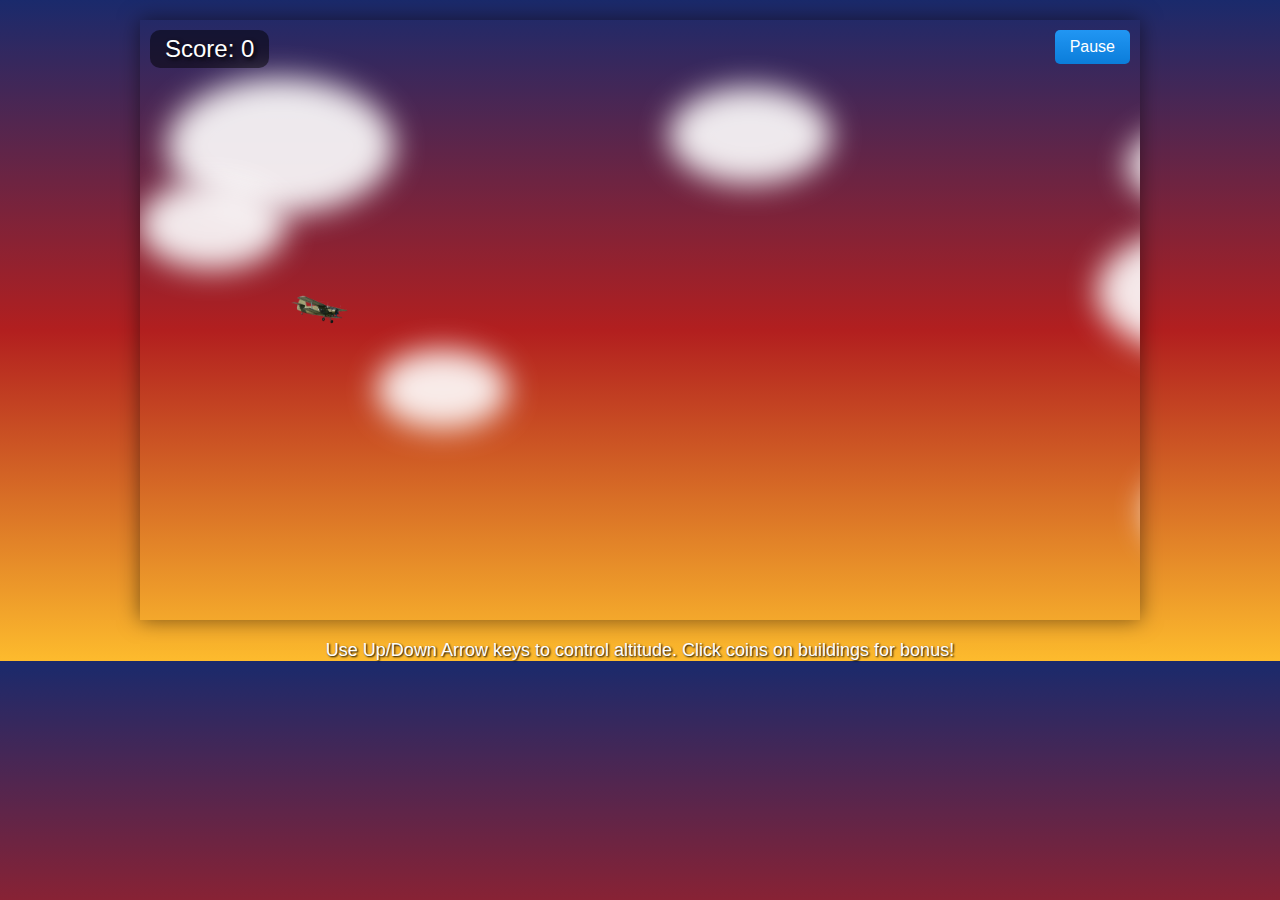
<file: index.html>
<!DOCTYPE html>
<html lang="en">
<head>
    <meta charset="UTF-8">
    <meta name="viewport" content="width=device-width, initial-scale=1.0">
    <title>Plane Flight Game</title>
    <style>
        body {
            margin: 0;
            padding: 0;
            overflow: hidden;
            background: linear-gradient(to bottom, #1a2a6c, #b21f1f, #fdbb2d);
            font-family: Arial, sans-serif;
        }
        #game-container {
            width: 1000px;
            height: 600px;
            margin: 20px auto;
            position: relative;
            overflow: hidden;
            box-shadow: 0 0 20px rgba(0,0,0,0.5);
        }
        #game-scene {
            width: 100%;
            height: 100%;
            position: relative;
        }
        #player-plane {
            position: absolute;
            width: 80px;
            height: 40px;
            top: 270px;
            left: 150px;
            z-index: 20;
            background-image: url('theplane.png');
            background-size: contain;
            background-repeat: no-repeat;
            transition: top 0.1s ease-out;
        }
        .enemy-plane {
            position: absolute;
            width: 80px;
            height: 40px;
            z-index: 15;
            background-image: url('theplane.png');
            background-size: contain;
            background-repeat: no-repeat;
            transform: scaleX(-1);
            filter: hue-rotate(300deg) brightness(1.5);
        }
        .skyscraper {
            position: absolute;
            bottom: 0;
            background: linear-gradient(to right, #555, #777, #555);
            border-left: 2px solid #444;
            border-right: 2px solid #444;
            z-index: 10;
        }
        .skyscraper-top {
            position: absolute;
            width: 110%;
            left: -5%;
            height: 20px;
            background: linear-gradient(to bottom, #888, #aaa);
            border-radius: 5px 5px 0 0;
        }
        .window-row {
            position: absolute;
            width: 100%;
            height: 15px;
            display: flex;
            justify-content: space-around;
        }
        .window {
            width: 8px;
            height: 12px;
            background-color: #ffff00;
            border: 1px solid #ffcc00;
        }
        .special-mark {
            position: absolute;
            width: 60px;
            height: 60px;
            background-color: gold;
            border: 3px solid orange;
            border-radius: 50%;
            z-index: 12;
            cursor: pointer;
            display: flex;
            justify-content: center;
            align-items: center;
            font-weight: bold;
            color: darkred;
            box-shadow: 0 0 10px yellow;
            font-size: 24px;
        }
        .cloud {
            position: absolute;
            background: white;
            opacity: 0.9;
            filter: blur(15px);
            z-index: 5;
            border-radius: 50%;
        }
        #score-display {
            position: absolute;
            top: 10px;
            left: 10px;
            font-size: 24px;
            color: white;
            text-shadow: 2px 2px 4px black;
            z-index: 100;
            background-color: rgba(0,0,0,0.5);
            padding: 5px 15px;
            border-radius: 10px;
        }
        #pause-btn {
            position: absolute;
            top: 10px;
            right: 10px;
            padding: 8px 15px;
            font-size: 16px;
            background: linear-gradient(to bottom, #2196F3, #0b7dda);
            color: white;
            border: none;
            border-radius: 5px;
            cursor: pointer;
            z-index: 100;
        }
        #game-over {
            position: absolute;
            top: 50%;
            left: 50%;
            transform: translate(-50%, -50%);
            font-size: 36px;
            color: white;
            text-shadow: 3px 3px 6px black;
            text-align: center;
            display: none;
            z-index: 30;
            background-color: rgba(0,0,0,0.7);
            padding: 20px;
            border-radius: 15px;
        }
        #restart-btn {
            margin-top: 20px;
            padding: 10px 20px;
            font-size: 18px;
            background: linear-gradient(to bottom, #4CAF50, #2E7D32);
            color: white;
            border: none;
            border-radius: 5px;
            cursor: pointer;
        }
        #shop {
            position: absolute;
            top: 50%;
            left: 50%;
            transform: translate(-50%, -50%);
            background-color: rgba(0,0,0,0.9);
            padding: 20px;
            border-radius: 15px;
            color: white;
            text-align: center;
            display: none;
            z-index: 40;
            width: 400px;
        }
        .instructions {
            text-align: center;
            margin-top: 10px;
            color: white;
            text-shadow: 1px 1px 2px black;
            font-size: 18px;
        }
    </style>
</head>
<body>
    <div id="game-container">
        <div id="score-display">Score: 0</div>
        <button id="pause-btn">Pause</button>
        <div id="game-scene">
            <div id="player-plane"></div>
            <div id="game-over">
                GAME OVER<br>
                <span style="font-size: 24px">Final Score: <span id="final-score">0</span></span><br>
                <button id="restart-btn">Fly Again</button>
            </div>
        </div>
    </div>

    <div id="shop">
        <div class="shop-title">UPGRADE SHOP</div>
        <div class="upgrade">
            <div class="upgrade-title">Improved Maneuverability</div>
            <div>Level: <span id="maneuver-level">0</span></div>
            <button class="upgrade-btn" id="maneuver-btn">Upgrade (100)</button>
        </div>
        <div class="upgrade">
            <div class="upgrade-title">Improved Plane Structure</div>
            <div>Level: <span id="structure-level">0</span></div>
            <button class="upgrade-btn" id="structure-btn">Upgrade (150)</button>
        </div>
        <div class="upgrade">
            <div class="upgrade-title">Better Goods</div>
            <div>Level: <span id="goods-level">0</span></div>
            <button class="upgrade-btn" id="goods-btn">Upgrade (200)</button>
        </div>
        <button class="close-shop" id="close-shop">Back to Game</button>
    </div>

    <div class="instructions">Use Up/Down Arrow keys to control altitude. Click coins on buildings for bonus!</div>

    <script>
        // Game elements
        const gameScene = document.getElementById('game-scene');
        const playerPlane = document.getElementById('player-plane');
        const scoreDisplay = document.getElementById('score-display');
        const pauseBtn = document.getElementById('pause-btn');
        const gameOverElement = document.getElementById('game-over');
        const finalScoreElement = document.getElementById('final-score');
        const restartBtn = document.getElementById('restart-btn');
        const shopElement = document.getElementById('shop');
        const closeShopBtn = document.getElementById('close-shop');

        // Game state
        let isGameOver = false;
        let isPaused = false;
        let score = 0;
        let speed = 6;
        let planeAltitude = 270;
        let lives = 1;
        let obstacleScoreBonus = 1;
        let markScoreBonus = 5;
        let markBonus = 0;
        let activeIntervals = [];
        let isTabVisible = true;

        // Upgrades
        const upgrades = {
            maneuver: { level: 0, cost: 100 },
            structure: { level: 0, cost: 150 },
            goods: { level: 0, cost: 200 }
        };

        // Initialize game
        function initGame() {
            // Clear previous game
            clearIntervals();
            document.querySelectorAll('.skyscraper, .enemy-plane, .special-mark, .cloud').forEach(el => el.remove());

            // Reset state
            isGameOver = false;
            isPaused = false;
            score = 0;
            speed = 6 + (upgrades.maneuver.level * 0.5);
            obstacleScoreBonus = 1 + upgrades.maneuver.level;
            markBonus = upgrades.goods.level * 10;
            planeAltitude = 270;
            lives = 1 + upgrades.structure.level;

            // Reset UI
            scoreDisplay.textContent = `Score: ${score}`;
            gameOverElement.style.display = 'none';
            playerPlane.style.top = planeAltitude + 'px';
            pauseBtn.textContent = "Pause";
            shopElement.style.display = "none";

            // Start game loops
            startObstacleGeneration();
            createClouds();
        }

        // Clear intervals
        function clearIntervals() {
            activeIntervals.forEach(interval => clearInterval(interval));
            activeIntervals = [];
        }

        // Move player plane
        function movePlane(newAltitude) {
            if (isGameOver || isPaused) return;
            planeAltitude = Math.max(20, Math.min(newAltitude, 520));
            playerPlane.style.top = planeAltitude + 'px';
        }

        // Create skyscraper
        function createSkyscraper() {
            if (isGameOver || isPaused || !isTabVisible) return;

            const height = Math.random() * 200 + 150;
            const width = 40 + Math.random() * 60;
            const skyscraper = document.createElement('div');
            skyscraper.className = 'skyscraper';
            skyscraper.style.left = '1000px';
            skyscraper.style.height = height + 'px';
            skyscraper.style.width = width + 'px';

            // Add windows
            const windowRows = Math.floor((height - 40) / 25);
            for (let i = 0; i < windowRows; i++) {
                const windowRow = document.createElement('div');
                windowRow.className = 'window-row';
                windowRow.style.top = (20 + (i * 25)) + 'px';

                const windowCount = 3 + Math.floor(Math.random() * 5);
                for (let j = 0; j < windowCount; j++) {
                    const window = document.createElement('div');
                    window.className = 'window';
                    windowRow.appendChild(window);
                }

                skyscraper.appendChild(windowRow);
            }

            // Add top
            const top = document.createElement('div');
            top.className = 'skyscraper-top';
            skyscraper.appendChild(top);

            gameScene.appendChild(skyscraper);

            // 20% chance for special mark
            let mark = null;
            if (Math.random() < 0.2) {
                mark = document.createElement('div');
                mark.className = 'special-mark';
                mark.textContent = '$';
                mark.style.left = (1000 + (width / 2) - 30) + 'px';
                mark.style.top = (600 - height - 65) + 'px';
                gameScene.appendChild(mark);

                mark.addEventListener('click', () => {
                    if (!isPaused && !isGameOver && mark) {
                        const totalBonus = markScoreBonus + markBonus;
                        score += totalBonus;
                        scoreDisplay.textContent = `Score: ${score}`;
                        mark.remove();
                        mark = null;
                    }
                });
            }

            return { element: skyscraper, mark };
        }

        // Create enemy plane
        function createEnemyPlane() {
            if (isGameOver || isPaused || !isTabVisible) return;

            const plane = document.createElement('div');
            plane.className = 'enemy-plane';
            plane.style.top = (Math.random() * 100 + 20) + 'px';
            plane.style.left = '1000px';
            gameScene.appendChild(plane);
            return { element: plane };
        }

        // Move obstacle
        function moveObstacle(obstacle, speedMultiplier = 1) {
            let position = 1000;
            const moveInterval = setInterval(() => {
                if (isGameOver) {
                    clearInterval(moveInterval);
                    return;
                }

                if (isPaused || !isTabVisible) return;

                position -= speed * speedMultiplier;
                if (obstacle.element) {
                    obstacle.element.style.left = position + 'px';
                }

                if (obstacle.mark) {
                    obstacle.mark.style.left = (position + (parseInt(obstacle.element.style.width) / 2) - 30) + 'px';
                }

                // Collision detection
                if (obstacle.element) {
                    const playerRect = playerPlane.getBoundingClientRect();
                    const obstacleRect = obstacle.element.getBoundingClientRect();
                    const gameRect = gameScene.getBoundingClientRect();

                    // Check if player and obstacle are overlapping horizontally
                    if (playerRect.right > obstacleRect.left + 15 &&
                        playerRect.left < obstacleRect.right - 15) {

                        const isBuilding = obstacle.element.classList.contains('skyscraper');

                        if (isBuilding) {
                            // For buildings, check if player is below the top of the building
                            const buildingTop = 600 - parseInt(obstacle.element.style.height);
                            const playerBottom = playerRect.bottom - gameRect.top;

                            if (playerBottom > buildingTop) {
                                // Collision with building happened
                                handleCollision();
                                return;
                            }
                        } else {
                            // For enemy planes, check vertical overlap
                            const playerTop = playerRect.top - gameRect.top;
                            const playerBottom = playerRect.bottom - gameRect.top;
                            const obstacleTop = obstacleRect.top - gameRect.top;
                            const obstacleBottom = obstacleRect.bottom - gameRect.top;

                            if (playerBottom > obstacleTop && playerTop < obstacleBottom) {
                                // Collision with enemy plane happened
                                handleCollision();
                                return;
                            }
                        }
                    }
                }

                // Remove when off screen
                if (position < -150) {
                    clearInterval(moveInterval);
                    if (obstacle.element) obstacle.element.remove();
                    if (obstacle.mark) obstacle.mark.remove();

                    score += obstacleScoreBonus;
                    scoreDisplay.textContent = `Score: ${score}`;

                    if (score % 15 === 0) {
                        speed += 0.4;
                    }
                }
            }, 20);

            activeIntervals.push(moveInterval);
        }

        function handleCollision() {
            if (upgrades.structure.level > 0) {
                upgrades.structure.level--;
                document.getElementById('structure-level').textContent = upgrades.structure.level;

                // Remove all obstacles
                document.querySelectorAll('.skyscraper, .enemy-plane, .special-mark').forEach(el => el.remove());

                // Clear intervals and restart
                clearIntervals();
                startObstacleGeneration();
            } else {
                gameOver();
            }
        }

        // Start obstacle generation
        function startObstacleGeneration() {
            // Skyscrapers
            const skyscraperInterval = setInterval(() => {
                const obstacle = createSkyscraper();
                if (obstacle) moveObstacle(obstacle);
            }, 2000);

            // Enemy planes
            const enemyInterval = setInterval(() => {
                const obstacle = createEnemyPlane();
                if (obstacle) moveObstacle(obstacle, 1.5);
            }, 3000);

            activeIntervals.push(skyscraperInterval, enemyInterval);
        }

        // Create clouds
        function createClouds() {
            for (let i = 0; i < 10; i++) {
                const cloud = document.createElement('div');
                cloud.className = 'cloud';
                const size = Math.random() * 150 + 80;
                cloud.style.width = size + 'px';
                cloud.style.height = (size * 0.6) + 'px';
                cloud.style.left = (Math.random() * 1200) + 'px';
                cloud.style.top = (Math.random() * 400 + 50) + 'px';
                gameScene.appendChild(cloud);

                // Animate cloud
                const cloudInterval = setInterval(() => {
                    if (isGameOver || isPaused || !isTabVisible) return;

                    let position = parseInt(cloud.style.left);
                    position -= speed * 0.3;
                    cloud.style.left = position + 'px';

                    if (position < -size * 2) {
                        position = 1000 + size;
                        cloud.style.left = position + 'px';
                        cloud.style.top = (Math.random() * 400 + 50) + 'px';
                    }
                }, 50);

                activeIntervals.push(cloudInterval);
            }
        }

        // Game over
        function gameOver() {
            isGameOver = true;
            finalScoreElement.textContent = score;
            gameOverElement.style.display = 'block';
            clearIntervals();
        }

        // Pause game
        function togglePause() {
            isPaused = !isPaused;
            if (isPaused) {
                pauseBtn.textContent = "Resume";
                shopElement.style.display = "block";
            } else {
                pauseBtn.textContent = "Pause";
                shopElement.style.display = "none";
            }
        }

        // Buy upgrade
        function buyUpgrade(type) {
            const upgrade = upgrades[type];

            if (score >= upgrade.cost) {
                score -= upgrade.cost;
                scoreDisplay.textContent = `Score: ${score}`;
                upgrade.level++;
                document.getElementById(`${type}-level`).textContent = upgrade.level;

                switch(type) {
                    case 'maneuver':
                        speed += 0.5;
                        obstacleScoreBonus += 1;
                        upgrade.cost = Math.floor(upgrade.cost * 1.5);
                        document.getElementById(`${type}-btn`).textContent = `Upgrade (${upgrade.cost})`;
                        break;
                    case 'structure':
                        lives += 1;
                        upgrade.cost = Math.floor(upgrade.cost * 1.8);
                        document.getElementById(`${type}-btn`).textContent = `Upgrade (${upgrade.cost})`;
                        break;
                    case 'goods':
                        markBonus += 10;
                        upgrade.cost = Math.floor(upgrade.cost * 2);
                        document.getElementById(`${type}-btn`).textContent = `Upgrade (${upgrade.cost})`;
                        break;
                }
            } else {
                alert("Not enough points!");
            }
        }

        // Event listeners
        document.addEventListener('keydown', (e) => {
            if (e.key === 'ArrowUp') {
                movePlane(planeAltitude - 50);
            } else if (e.key === 'ArrowDown') {
                movePlane(planeAltitude + 50);
            } else if (e.code === 'Space' && isGameOver) {
                initGame();
            }
        });

        // Handle tab visibility changes
        document.addEventListener('visibilitychange', () => {
            isTabVisible = !document.hidden;
            if (!isTabVisible) {
                // Pause the game when tab loses focus
                if (!isPaused && !isGameOver) {
                    isPaused = true;
                    pauseBtn.textContent = "Resume";
                }
            }
        });

        restartBtn.addEventListener('click', initGame);
        pauseBtn.addEventListener('click', togglePause);
        closeShopBtn.addEventListener('click', togglePause);

        document.getElementById('maneuver-btn').addEventListener('click', () => buyUpgrade('maneuver'));
        document.getElementById('structure-btn').addEventListener('click', () => buyUpgrade('structure'));
        document.getElementById('goods-btn').addEventListener('click', () => buyUpgrade('goods'));

        // Start the game
        initGame();
    </script>
</body>
</html>
</file>
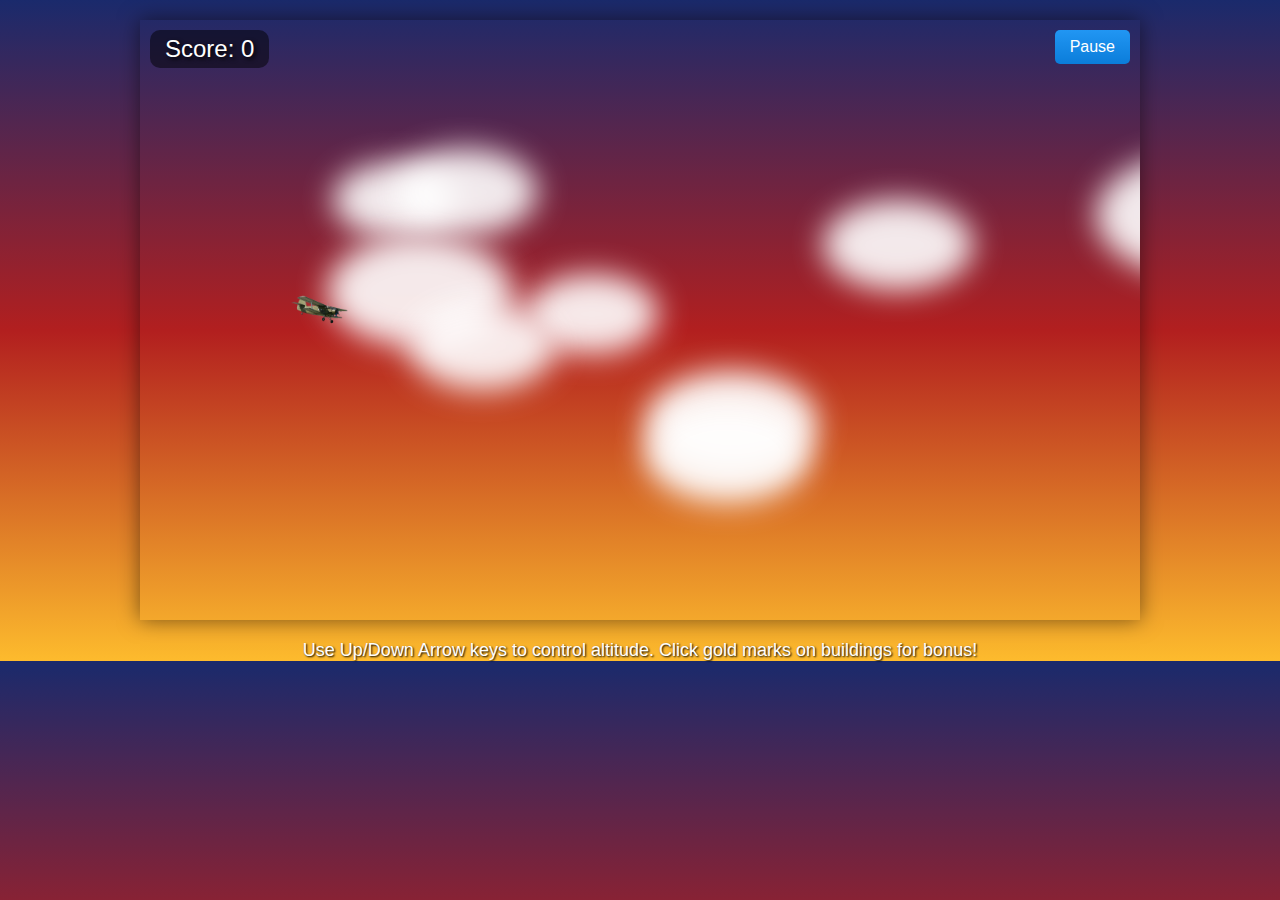
<file: game.html>
<!DOCTYPE html>
<html lang="en">
<head>
    <meta charset="UTF-8">
    <meta name="viewport" content="width=device-width, initial-scale=1.0">
    <title>Plane Flight Game</title>
    <style>
        body {
            margin: 0;
            padding: 0;
            overflow: hidden;
            background: linear-gradient(to bottom, #1a2a6c, #b21f1f, #fdbb2d);
            font-family: Arial, sans-serif;
        }
        #game-container {
            width: 1000px;
            height: 600px;
            margin: 20px auto;
            position: relative;
            overflow: hidden;
            box-shadow: 0 0 20px rgba(0,0,0,0.5);
        }
        #game-scene {
            width: 100%;
            height: 100%;
            position: relative;
        }
        #player-plane {
            position: absolute;
            width: 80px;
            height: 40px;
            top: 270px;
            left: 150px;
            z-index: 20;
            background-image: url('theplane.png');
            background-size: contain;
            background-repeat: no-repeat;
            transition: top 0.1s ease-out;
        }
        .enemy-plane {
            position: absolute;
            width: 80px;
            height: 40px;
            z-index: 15;
            background-image: url('theplane.png');
            background-size: contain;
            background-repeat: no-repeat;
            transform: scaleX(-1);
            filter: hue-rotate(300deg) brightness(1.5);
        }
        .skyscraper {
            position: absolute;
            bottom: 0;
            background: linear-gradient(to right, #555, #777, #555);
            border-left: 2px solid #444;
            border-right: 2px solid #444;
            z-index: 10;
        }
        .skyscraper-top {
            position: absolute;
            width: 110%;
            left: -5%;
            height: 20px;
            background: linear-gradient(to bottom, #888, #aaa);
            border-radius: 5px 5px 0 0;
        }
        .window-row {
            position: absolute;
            width: 100%;
            height: 15px;
            display: flex;
            justify-content: space-around;
        }
        .window {
            width: 8px;
            height: 12px;
            background-color: #ffff00;
            border: 1px solid #ffcc00;
        }
        .special-mark {
            position: absolute;
            width: 60px;
            height: 60px;
            background-color: gold;
            border: 3px solid orange;
            border-radius: 50%;
            z-index: 12;
            cursor: pointer;
            display: flex;
            justify-content: center;
            align-items: center;
            font-weight: bold;
            color: darkred;
            box-shadow: 0 0 10px yellow;
            font-size: 24px;
        }
        .cloud {
            position: absolute;
            background: white;
            opacity: 0.9;
            filter: blur(15px);
            z-index: 5;
            border-radius: 50%;
        }
        #score-display {
            position: absolute;
            top: 10px;
            left: 10px;
            font-size: 24px;
            color: white;
            text-shadow: 2px 2px 4px black;
            z-index: 100;
            background-color: rgba(0,0,0,0.5);
            padding: 5px 15px;
            border-radius: 10px;
        }
        #pause-btn {
            position: absolute;
            top: 10px;
            right: 10px;
            padding: 8px 15px;
            font-size: 16px;
            background: linear-gradient(to bottom, #2196F3, #0b7dda);
            color: white;
            border: none;
            border-radius: 5px;
            cursor: pointer;
            z-index: 100;
        }
        #game-over {
            position: absolute;
            top: 50%;
            left: 50%;
            transform: translate(-50%, -50%);
            font-size: 36px;
            color: white;
            text-shadow: 3px 3px 6px black;
            text-align: center;
            display: none;
            z-index: 30;
            background-color: rgba(0,0,0,0.7);
            padding: 20px;
            border-radius: 15px;
        }
        #restart-btn {
            margin-top: 20px;
            padding: 10px 20px;
            font-size: 18px;
            background: linear-gradient(to bottom, #4CAF50, #2E7D32);
            color: white;
            border: none;
            border-radius: 5px;
            cursor: pointer;
        }
        #shop {
            position: absolute;
            top: 50%;
            left: 50%;
            transform: translate(-50%, -50%);
            background-color: rgba(0,0,0,0.9);
            padding: 20px;
            border-radius: 15px;
            color: white;
            text-align: center;
            display: none;
            z-index: 40;
            width: 400px;
        }
        .instructions {
            text-align: center;
            margin-top: 10px;
            color: white;
            text-shadow: 1px 1px 2px black;
            font-size: 18px;
        }
    </style>
</head>
<body>
    <div id="game-container">
        <div id="score-display">Score: 0</div>
        <button id="pause-btn">Pause</button>
        <div id="game-scene">
            <div id="player-plane"></div>
            <div id="game-over">
                GAME OVER<br>
                <span style="font-size: 24px">Final Score: <span id="final-score">0</span></span><br>
                <button id="restart-btn">Fly Again</button>
            </div>
        </div>
    </div>

    <div id="shop">
        <div class="shop-title">UPGRADE SHOP</div>
        <div class="upgrade">
            <div class="upgrade-title">Improved Maneuverability</div>
            <div>Level: <span id="maneuver-level">0</span></div>
            <button class="upgrade-btn" id="maneuver-btn">Upgrade (100)</button>
        </div>
        <div class="upgrade">
            <div class="upgrade-title">Improved Plane Structure</div>
            <div>Level: <span id="structure-level">0</span></div>
            <button class="upgrade-btn" id="structure-btn">Upgrade (150)</button>
        </div>
        <div class="upgrade">
            <div class="upgrade-title">Better Goods</div>
            <div>Level: <span id="goods-level">0</span></div>
            <button class="upgrade-btn" id="goods-btn">Upgrade (200)</button>
        </div>
        <button class="close-shop" id="close-shop">Back to Game</button>
    </div>

    <div class="instructions">Use Up/Down Arrow keys to control altitude. Click gold marks on buildings for bonus!</div>

    <script>
        // Game elements
        const gameScene = document.getElementById('game-scene');
        const playerPlane = document.getElementById('player-plane');
        const scoreDisplay = document.getElementById('score-display');
        const pauseBtn = document.getElementById('pause-btn');
        const gameOverElement = document.getElementById('game-over');
        const finalScoreElement = document.getElementById('final-score');
        const restartBtn = document.getElementById('restart-btn');
        const shopElement = document.getElementById('shop');
        const closeShopBtn = document.getElementById('close-shop');

        // Game state
        let isGameOver = false;
        let isPaused = false;
        let score = 0;
        let speed = 6;
        let planeAltitude = 270;
        let lives = 1;
        let obstacleScoreBonus = 1;
        let markScoreBonus = 5;
        let markBonus = 0;
        let activeIntervals = [];

        // Upgrades
        const upgrades = {
            maneuver: { level: 0, cost: 100 },
            structure: { level: 0, cost: 150 },
            goods: { level: 0, cost: 200 }
        };

        // Initialize game
        function initGame() {
            // Clear previous game
            clearIntervals();
            document.querySelectorAll('.skyscraper, .enemy-plane, .special-mark, .cloud').forEach(el => el.remove());

            // Reset state
            isGameOver = false;
            isPaused = false;
            score = 0;
            speed = 6 + (upgrades.maneuver.level * 0.5);
            obstacleScoreBonus = 1 + upgrades.maneuver.level;
            markBonus = upgrades.goods.level * 10;
            planeAltitude = 270;
            lives = 1 + upgrades.structure.level;

            // Reset UI
            scoreDisplay.textContent = `Score: ${score}`;
            gameOverElement.style.display = 'none';
            playerPlane.style.top = planeAltitude + 'px';
            pauseBtn.textContent = "Pause";
            shopElement.style.display = "none";

            // Start game loops
            startObstacleGeneration();
            createClouds();
        }

        // Clear intervals
        function clearIntervals() {
            activeIntervals.forEach(interval => clearInterval(interval));
            activeIntervals = [];
        }

        // Move player plane
        function movePlane(newAltitude) {
            if (isGameOver || isPaused) return;
            planeAltitude = Math.max(20, Math.min(newAltitude, 520));
            playerPlane.style.top = planeAltitude + 'px';
        }

        // Create skyscraper
        function createSkyscraper() {
            if (isGameOver || isPaused) return;

            const height = Math.random() * 200 + 150;
            const width = 40 + Math.random() * 60;
            const skyscraper = document.createElement('div');
            skyscraper.className = 'skyscraper';
            skyscraper.style.left = '1000px';
            skyscraper.style.height = height + 'px';
            skyscraper.style.width = width + 'px';

            // Add windows
            const windowRows = Math.floor((height - 40) / 25);
            for (let i = 0; i < windowRows; i++) {
                const windowRow = document.createElement('div');
                windowRow.className = 'window-row';
                windowRow.style.top = (20 + (i * 25)) + 'px';

                const windowCount = 3 + Math.floor(Math.random() * 5);
                for (let j = 0; j < windowCount; j++) {
                    const window = document.createElement('div');
                    window.className = 'window';
                    windowRow.appendChild(window);
                }

                skyscraper.appendChild(windowRow);
            }

            // Add top
            const top = document.createElement('div');
            top.className = 'skyscraper-top';
            skyscraper.appendChild(top);

            gameScene.appendChild(skyscraper);

            // 20% chance for special mark
            let mark = null;
            if (Math.random() < 0.2) {
                mark = document.createElement('div');
                mark.className = 'special-mark';
                mark.textContent = '$';
                mark.style.left = (1000 + (width / 2) - 30) + 'px';
                mark.style.top = (600 - height - 65) + 'px';
                gameScene.appendChild(mark);

                mark.addEventListener('click', () => {
                    if (!isPaused && !isGameOver && mark) {
                        const totalBonus = markScoreBonus + markBonus;
                        score += totalBonus;
                        scoreDisplay.textContent = `Score: ${score}`;
                        mark.remove();
                        mark = null;
                    }
                });
            }

            return { element: skyscraper, mark };
        }

        // Create enemy plane
        function createEnemyPlane() {
            if (isGameOver || isPaused) return;

            const plane = document.createElement('div');
            plane.className = 'enemy-plane';
            plane.style.top = (Math.random() * 100 + 20) + 'px';
            plane.style.left = '1000px';
            gameScene.appendChild(plane);
            return { element: plane };
        }

        // Move obstacle
        function moveObstacle(obstacle, speedMultiplier = 1) {
            let position = 1000;
            const moveInterval = setInterval(() => {
                if (isGameOver) {
                    clearInterval(moveInterval);
                    return;
                }

                if (isPaused) return;

                position -= speed * speedMultiplier;
                if (obstacle.element) {
                    obstacle.element.style.left = position + 'px';
                }

                if (obstacle.mark) {
                    obstacle.mark.style.left = (position + (parseInt(obstacle.element.style.width) / 2) - 30) + 'px';
                }

                // Collision detection
                if (obstacle.element) {
                    const playerRect = playerPlane.getBoundingClientRect();
                    const obstacleRect = obstacle.element.getBoundingClientRect();
                    const gameRect = gameScene.getBoundingClientRect();

                    // Check if player and obstacle are overlapping horizontally
                    if (playerRect.right > obstacleRect.left + 15 &&
                        playerRect.left < obstacleRect.right - 15) {

                        const isBuilding = obstacle.element.classList.contains('skyscraper');

                        if (isBuilding) {
                            // For buildings, check if player is below the top of the building
                            const buildingTop = 600 - parseInt(obstacle.element.style.height);
                            const playerBottom = playerRect.bottom - gameRect.top;

                            if (playerBottom > buildingTop) {
                                // Collision with building happened
                                handleCollision();
                                return;
                            }
                        } else {
                            // For enemy planes, check vertical overlap
                            const playerTop = playerRect.top - gameRect.top;
                            const playerBottom = playerRect.bottom - gameRect.top;
                            const obstacleTop = obstacleRect.top - gameRect.top;
                            const obstacleBottom = obstacleRect.bottom - gameRect.top;

                            if (playerBottom > obstacleTop && playerTop < obstacleBottom) {
                                // Collision with enemy plane happened
                                handleCollision();
                                return;
                            }
                        }
                    }
                }

                // Remove when off screen
                if (position < -150) {
                    clearInterval(moveInterval);
                    if (obstacle.element) obstacle.element.remove();
                    if (obstacle.mark) obstacle.mark.remove();

                    score += obstacleScoreBonus;
                    scoreDisplay.textContent = `Score: ${score}`;

                    if (score % 15 === 0) {
                        speed += 0.4;
                    }
                }
            }, 20);

            activeIntervals.push(moveInterval);
        }

        function handleCollision() {
            if (upgrades.structure.level > 0) {
                upgrades.structure.level--;
                document.getElementById('structure-level').textContent = upgrades.structure.level;

                // Remove all obstacles
                document.querySelectorAll('.skyscraper, .enemy-plane, .special-mark').forEach(el => el.remove());

                // Clear intervals and restart
                clearIntervals();
                startObstacleGeneration();
            } else {
                gameOver();
            }
        }

        // Start obstacle generation
        function startObstacleGeneration() {
            // Skyscrapers
            const skyscraperInterval = setInterval(() => {
                const obstacle = createSkyscraper();
                if (obstacle) moveObstacle(obstacle);
            }, 2000);

            // Enemy planes
            const enemyInterval = setInterval(() => {
                const obstacle = createEnemyPlane();
                if (obstacle) moveObstacle(obstacle, 1.5);
            }, 3000);

            activeIntervals.push(skyscraperInterval, enemyInterval);
        }

        // Create clouds
        function createClouds() {
            for (let i = 0; i < 10; i++) {
                const cloud = document.createElement('div');
                cloud.className = 'cloud';
                const size = Math.random() * 150 + 80;
                cloud.style.width = size + 'px';
                cloud.style.height = (size * 0.6) + 'px';
                cloud.style.left = (Math.random() * 1200) + 'px';
                cloud.style.top = (Math.random() * 400 + 50) + 'px';
                gameScene.appendChild(cloud);

                // Animate cloud
                const cloudInterval = setInterval(() => {
                    if (isGameOver || isPaused) return;

                    let position = parseInt(cloud.style.left);
                    position -= speed * 0.3;
                    cloud.style.left = position + 'px';

                    if (position < -size * 2) {
                        position = 1000 + size;
                        cloud.style.left = position + 'px';
                        cloud.style.top = (Math.random() * 400 + 50) + 'px';
                    }
                }, 50);

                activeIntervals.push(cloudInterval);
            }
        }

        // Game over
        function gameOver() {
            isGameOver = true;
            finalScoreElement.textContent = score;
            gameOverElement.style.display = 'block';
            clearIntervals();
        }

        // Pause game
        function togglePause() {
            isPaused = !isPaused;
            if (isPaused) {
                pauseBtn.textContent = "Resume";
                shopElement.style.display = "block";
            } else {
                pauseBtn.textContent = "Pause";
                shopElement.style.display = "none";
            }
        }

        // Buy upgrade
        function buyUpgrade(type) {
            const upgrade = upgrades[type];

            if (score >= upgrade.cost) {
                score -= upgrade.cost;
                scoreDisplay.textContent = `Score: ${score}`;
                upgrade.level++;
                document.getElementById(`${type}-level`).textContent = upgrade.level;

                switch(type) {
                    case 'maneuver':
                        speed += 0.5;
                        obstacleScoreBonus += 1;
                        upgrade.cost = Math.floor(upgrade.cost * 1.5);
                        document.getElementById(`${type}-btn`).textContent = `Upgrade (${upgrade.cost})`;
                        break;
                    case 'structure':
                        lives += 1;
                        upgrade.cost = Math.floor(upgrade.cost * 1.8);
                        document.getElementById(`${type}-btn`).textContent = `Upgrade (${upgrade.cost})`;
                        break;
                    case 'goods':
                        markBonus += 10;
                        upgrade.cost = Math.floor(upgrade.cost * 2);
                        document.getElementById(`${type}-btn`).textContent = `Upgrade (${upgrade.cost})`;
                        break;
                }
            } else {
                alert("Not enough points!");
            }
        }

        // Event listeners
        document.addEventListener('keydown', (e) => {
            if (e.key === 'ArrowUp') {
                movePlane(planeAltitude - 50);
            } else if (e.key === 'ArrowDown') {
                movePlane(planeAltitude + 50);
            } else if (e.code === 'Space' && isGameOver) {
                initGame();
            }
        });

        restartBtn.addEventListener('click', initGame);
        pauseBtn.addEventListener('click', togglePause);
        closeShopBtn.addEventListener('click', togglePause);

        document.getElementById('maneuver-btn').addEventListener('click', () => buyUpgrade('maneuver'));
        document.getElementById('structure-btn').addEventListener('click', () => buyUpgrade('structure'));
        document.getElementById('goods-btn').addEventListener('click', () => buyUpgrade('goods'));

        // Start the game
        initGame();
    </script>
</body>
</html>
</file>
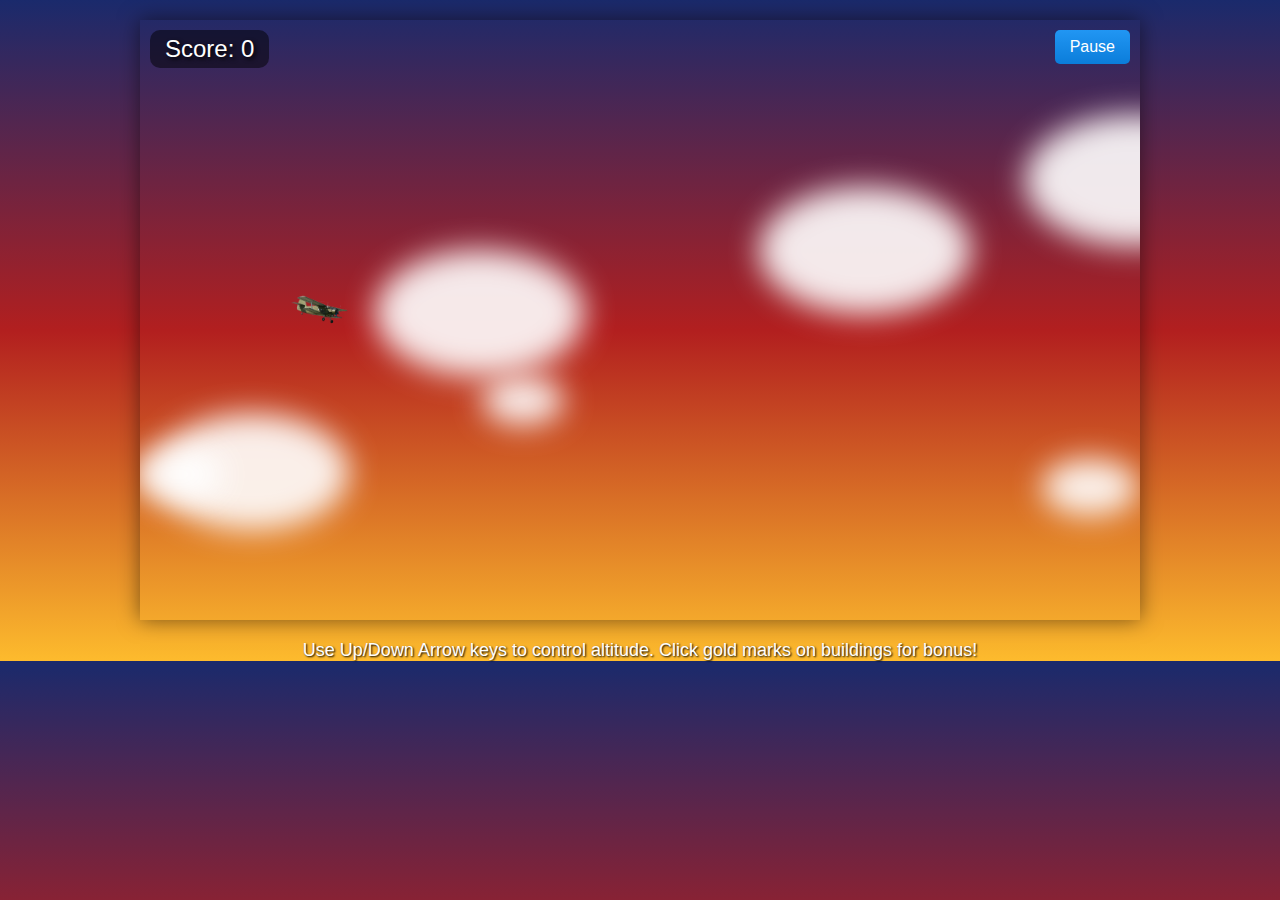
<file: page5.html>
<!DOCTYPE html>
<html lang="en">
<head>
    <meta charset="UTF-8">
    <meta name="viewport" content="width=device-width, initial-scale=1.0">
    <title>Plane Flight Game</title>
    <style>
        body {
            margin: 0;
            padding: 0;
            overflow: hidden;
            background: linear-gradient(to bottom, #1a2a6c, #b21f1f, #fdbb2d);
            font-family: Arial, sans-serif;
        }
        #game-container {
            width: 1000px;
            height: 600px;
            margin: 20px auto;
            position: relative;
            overflow: hidden;
            box-shadow: 0 0 20px rgba(0,0,0,0.5);
        }
        #game-scene {
            width: 100%;
            height: 100%;
            position: relative;
        }
        #player-plane {
            position: absolute;
            width: 80px;
            height: 40px;
            top: 270px;
            left: 150px;
            z-index: 20;
            background-image: url('theplane.png');
            background-size: contain;
            background-repeat: no-repeat;
            transition: top 0.1s ease-out;
        }
        .enemy-plane {
            position: absolute;
            width: 80px;
            height: 40px;
            z-index: 15;
            background-image: url('theplane.png');
            background-size: contain;
            background-repeat: no-repeat;
            transform: scaleX(-1);
            filter: hue-rotate(300deg) brightness(1.5);
        }
        .skyscraper {
            position: absolute;
            bottom: 0;
            background: linear-gradient(to right, #555, #777, #555);
            border-left: 2px solid #444;
            border-right: 2px solid #444;
            z-index: 10;
        }
        .skyscraper-top {
            position: absolute;
            width: 110%;
            left: -5%;
            height: 20px;
            background: linear-gradient(to bottom, #888, #aaa);
            border-radius: 5px 5px 0 0;
        }
        .window-row {
            position: absolute;
            width: 100%;
            height: 15px;
            display: flex;
            justify-content: space-around;
        }
        .window {
            width: 8px;
            height: 12px;
            background-color: #ffff00;
            border: 1px solid #ffcc00;
        }
        .special-mark {
            position: absolute;
            width: 60px;
            height: 60px;
            background-color: gold;
            border: 3px solid orange;
            border-radius: 50%;
            z-index: 12;
            cursor: pointer;
            display: flex;
            justify-content: center;
            align-items: center;
            font-weight: bold;
            color: darkred;
            box-shadow: 0 0 10px yellow;
            font-size: 24px;
        }
        .cloud {
            position: absolute;
            background: white;
            opacity: 0.9;
            filter: blur(15px);
            z-index: 5;
            border-radius: 50%;
        }
        #score-display {
            position: absolute;
            top: 10px;
            left: 10px;
            font-size: 24px;
            color: white;
            text-shadow: 2px 2px 4px black;
            z-index: 100;
            background-color: rgba(0,0,0,0.5);
            padding: 5px 15px;
            border-radius: 10px;
        }
        #pause-btn {
            position: absolute;
            top: 10px;
            right: 10px;
            padding: 8px 15px;
            font-size: 16px;
            background: linear-gradient(to bottom, #2196F3, #0b7dda);
            color: white;
            border: none;
            border-radius: 5px;
            cursor: pointer;
            z-index: 100;
        }
        #game-over {
            position: absolute;
            top: 50%;
            left: 50%;
            transform: translate(-50%, -50%);
            font-size: 36px;
            color: white;
            text-shadow: 3px 3px 6px black;
            text-align: center;
            display: none;
            z-index: 30;
            background-color: rgba(0,0,0,0.7);
            padding: 20px;
            border-radius: 15px;
        }
        #restart-btn {
            margin-top: 20px;
            padding: 10px 20px;
            font-size: 18px;
            background: linear-gradient(to bottom, #4CAF50, #2E7D32);
            color: white;
            border: none;
            border-radius: 5px;
            cursor: pointer;
        }
        #shop {
            position: absolute;
            top: 50%;
            left: 50%;
            transform: translate(-50%, -50%);
            background-color: rgba(0,0,0,0.9);
            padding: 20px;
            border-radius: 15px;
            color: white;
            text-align: center;
            display: none;
            z-index: 40;
            width: 400px;
        }
        .instructions {
            text-align: center;
            margin-top: 10px;
            color: white;
            text-shadow: 1px 1px 2px black;
            font-size: 18px;
        }
    </style>
</head>
<body>
    <div id="game-container">
        <div id="score-display">Score: 0</div>
        <button id="pause-btn">Pause</button>
        <div id="game-scene">
            <div id="player-plane"></div>
            <div id="game-over">
                GAME OVER<br>
                <span style="font-size: 24px">Final Score: <span id="final-score">0</span></span><br>
                <button id="restart-btn">Fly Again</button>
            </div>
        </div>
    </div>

    <div id="shop">
        <div class="shop-title">UPGRADE SHOP</div>
        <div class="upgrade">
            <div class="upgrade-title">Improved Maneuverability</div>
            <div>Level: <span id="maneuver-level">0</span></div>
            <button class="upgrade-btn" id="maneuver-btn">Upgrade (100)</button>
        </div>
        <div class="upgrade">
            <div class="upgrade-title">Improved Plane Structure</div>
            <div>Level: <span id="structure-level">0</span></div>
            <button class="upgrade-btn" id="structure-btn">Upgrade (150)</button>
        </div>
        <div class="upgrade">
            <div class="upgrade-title">Better Goods</div>
            <div>Level: <span id="goods-level">0</span></div>
            <button class="upgrade-btn" id="goods-btn">Upgrade (200)</button>
        </div>
        <button class="close-shop" id="close-shop">Back to Game</button>
    </div>

    <div class="instructions">Use Up/Down Arrow keys to control altitude. Click gold marks on buildings for bonus!</div>

    <script>
        // Game elements
        const gameScene = document.getElementById('game-scene');
        const playerPlane = document.getElementById('player-plane');
        const scoreDisplay = document.getElementById('score-display');
        const pauseBtn = document.getElementById('pause-btn');
        const gameOverElement = document.getElementById('game-over');
        const finalScoreElement = document.getElementById('final-score');
        const restartBtn = document.getElementById('restart-btn');
        const shopElement = document.getElementById('shop');
        const closeShopBtn = document.getElementById('close-shop');

        // Game state
        let isGameOver = false;
        let isPaused = false;
        let score = 0;
        let speed = 6;
        let planeAltitude = 270;
        let lives = 1;
        let obstacleScoreBonus = 1;
        let markScoreBonus = 5;
        let markBonus = 0;
        let activeIntervals = [];

        // Upgrades
        const upgrades = {
            maneuver: { level: 0, cost: 100 },
            structure: { level: 0, cost: 150 },
            goods: { level: 0, cost: 200 }
        };

        // Initialize game
        function initGame() {
            // Clear previous game
            clearIntervals();
            document.querySelectorAll('.skyscraper, .enemy-plane, .special-mark, .cloud').forEach(el => el.remove());

            // Reset state
            isGameOver = false;
            isPaused = false;
            score = 0;
            speed = 6 + (upgrades.maneuver.level * 0.5);
            obstacleScoreBonus = 1 + upgrades.maneuver.level;
            markBonus = upgrades.goods.level * 10;
            planeAltitude = 270;
            lives = 1 + upgrades.structure.level;

            // Reset UI
            scoreDisplay.textContent = `Score: ${score}`;
            gameOverElement.style.display = 'none';
            playerPlane.style.top = planeAltitude + 'px';
            pauseBtn.textContent = "Pause";
            shopElement.style.display = "none";

            // Start game loops
            startObstacleGeneration();
            createClouds();
        }

        // Clear intervals
        function clearIntervals() {
            activeIntervals.forEach(interval => clearInterval(interval));
            activeIntervals = [];
        }

        // Move player plane
        function movePlane(newAltitude) {
            if (isGameOver || isPaused) return;
            planeAltitude = Math.max(20, Math.min(newAltitude, 520));
            playerPlane.style.top = planeAltitude + 'px';
        }

        // Create skyscraper
        function createSkyscraper() {
            if (isGameOver || isPaused) return;

            const height = Math.random() * 200 + 150;
            const width = 40 + Math.random() * 60;
            const skyscraper = document.createElement('div');
            skyscraper.className = 'skyscraper';
            skyscraper.style.left = '1000px';
            skyscraper.style.height = height + 'px';
            skyscraper.style.width = width + 'px';

            // Add windows
            const windowRows = Math.floor((height - 40) / 25);
            for (let i = 0; i < windowRows; i++) {
                const windowRow = document.createElement('div');
                windowRow.className = 'window-row';
                windowRow.style.top = (20 + (i * 25)) + 'px';

                const windowCount = 3 + Math.floor(Math.random() * 5);
                for (let j = 0; j < windowCount; j++) {
                    const window = document.createElement('div');
                    window.className = 'window';
                    windowRow.appendChild(window);
                }

                skyscraper.appendChild(windowRow);
            }

            // Add top
            const top = document.createElement('div');
            top.className = 'skyscraper-top';
            skyscraper.appendChild(top);

            gameScene.appendChild(skyscraper);

            // 20% chance for special mark
            let mark = null;
            if (Math.random() < 0.2) {
                mark = document.createElement('div');
                mark.className = 'special-mark';
                mark.textContent = '$';
                mark.style.left = (1000 + (width / 2) - 30) + 'px';
                mark.style.top = (600 - height - 65) + 'px';
                gameScene.appendChild(mark);

                mark.addEventListener('click', () => {
                    if (!isPaused && !isGameOver && mark) {
                        const totalBonus = markScoreBonus + markBonus;
                        score += totalBonus;
                        scoreDisplay.textContent = `Score: ${score}`;
                        mark.remove();
                        mark = null;
                    }
                });
            }

            return { element: skyscraper, mark };
        }

        // Create enemy plane
        function createEnemyPlane() {
            if (isGameOver || isPaused) return;

            const plane = document.createElement('div');
            plane.className = 'enemy-plane';
            plane.style.top = (Math.random() * 100 + 20) + 'px';
            plane.style.left = '1000px';
            gameScene.appendChild(plane);
            return { element: plane };
        }

        // Move obstacle
        function moveObstacle(obstacle, speedMultiplier = 1) {
            let position = 1000;
            const moveInterval = setInterval(() => {
                if (isGameOver) {
                    clearInterval(moveInterval);
                    return;
                }

                if (isPaused) return;

                position -= speed * speedMultiplier;
                if (obstacle.element) {
                    obstacle.element.style.left = position + 'px';
                }

                if (obstacle.mark) {
                    obstacle.mark.style.left = (position + (parseInt(obstacle.element.style.width) / 2) - 30) + 'px';
                }

                // Collision detection
                if (obstacle.element) {
                    const playerRect = playerPlane.getBoundingClientRect();
                    const obstacleRect = obstacle.element.getBoundingClientRect();
                    const gameRect = gameScene.getBoundingClientRect();

                    // Check if player and obstacle are overlapping horizontally
                    if (playerRect.right > obstacleRect.left + 15 &&
                        playerRect.left < obstacleRect.right - 15) {

                        const isBuilding = obstacle.element.classList.contains('skyscraper');

                        if (isBuilding) {
                            // For buildings, check if player is below the top of the building
                            const buildingTop = 600 - parseInt(obstacle.element.style.height);
                            const playerBottom = playerRect.bottom - gameRect.top;

                            if (playerBottom > buildingTop) {
                                // Collision with building happened
                                handleCollision();
                                return;
                            }
                        } else {
                            // For enemy planes, check vertical overlap
                            const playerTop = playerRect.top - gameRect.top;
                            const playerBottom = playerRect.bottom - gameRect.top;
                            const obstacleTop = obstacleRect.top - gameRect.top;
                            const obstacleBottom = obstacleRect.bottom - gameRect.top;

                            if (playerBottom > obstacleTop && playerTop < obstacleBottom) {
                                // Collision with enemy plane happened
                                handleCollision();
                                return;
                            }
                        }
                    }
                }

                // Remove when off screen
                if (position < -150) {
                    clearInterval(moveInterval);
                    if (obstacle.element) obstacle.element.remove();
                    if (obstacle.mark) obstacle.mark.remove();

                    score += obstacleScoreBonus;
                    scoreDisplay.textContent = `Score: ${score}`;

                    if (score % 15 === 0) {
                        speed += 0.4;
                    }
                }
            }, 20);

            activeIntervals.push(moveInterval);
        }

        function handleCollision() {
            if (upgrades.structure.level > 0) {
                upgrades.structure.level--;
                document.getElementById('structure-level').textContent = upgrades.structure.level;

                // Remove all obstacles
                document.querySelectorAll('.skyscraper, .enemy-plane, .special-mark').forEach(el => el.remove());

                // Clear intervals and restart
                clearIntervals();
                startObstacleGeneration();
            } else {
                gameOver();
            }
        }

        // Start obstacle generation
        function startObstacleGeneration() {
            // Skyscrapers
            const skyscraperInterval = setInterval(() => {
                const obstacle = createSkyscraper();
                if (obstacle) moveObstacle(obstacle);
            }, 2000);

            // Enemy planes
            const enemyInterval = setInterval(() => {
                const obstacle = createEnemyPlane();
                if (obstacle) moveObstacle(obstacle, 1.5);
            }, 3000);

            activeIntervals.push(skyscraperInterval, enemyInterval);
        }

        // Create clouds
        function createClouds() {
            for (let i = 0; i < 10; i++) {
                const cloud = document.createElement('div');
                cloud.className = 'cloud';
                const size = Math.random() * 150 + 80;
                cloud.style.width = size + 'px';
                cloud.style.height = (size * 0.6) + 'px';
                cloud.style.left = (Math.random() * 1200) + 'px';
                cloud.style.top = (Math.random() * 400 + 50) + 'px';
                gameScene.appendChild(cloud);

                // Animate cloud
                const cloudInterval = setInterval(() => {
                    if (isGameOver || isPaused) return;

                    let position = parseInt(cloud.style.left);
                    position -= speed * 0.3;
                    cloud.style.left = position + 'px';

                    if (position < -size * 2) {
                        position = 1000 + size;
                        cloud.style.left = position + 'px';
                        cloud.style.top = (Math.random() * 400 + 50) + 'px';
                    }
                }, 50);

                activeIntervals.push(cloudInterval);
            }
        }

        // Game over
        function gameOver() {
            isGameOver = true;
            finalScoreElement.textContent = score;
            gameOverElement.style.display = 'block';
            clearIntervals();
        }

        // Pause game
        function togglePause() {
            isPaused = !isPaused;
            if (isPaused) {
                pauseBtn.textContent = "Resume";
                shopElement.style.display = "block";
            } else {
                pauseBtn.textContent = "Pause";
                shopElement.style.display = "none";
            }
        }

        // Buy upgrade
        function buyUpgrade(type) {
            const upgrade = upgrades[type];

            if (score >= upgrade.cost) {
                score -= upgrade.cost;
                scoreDisplay.textContent = `Score: ${score}`;
                upgrade.level++;
                document.getElementById(`${type}-level`).textContent = upgrade.level;

                switch(type) {
                    case 'maneuver':
                        speed += 0.5;
                        obstacleScoreBonus += 1;
                        upgrade.cost = Math.floor(upgrade.cost * 1.5);
                        document.getElementById(`${type}-btn`).textContent = `Upgrade (${upgrade.cost})`;
                        break;
                    case 'structure':
                        lives += 1;
                        upgrade.cost = Math.floor(upgrade.cost * 1.8);
                        document.getElementById(`${type}-btn`).textContent = `Upgrade (${upgrade.cost})`;
                        break;
                    case 'goods':
                        markBonus += 10;
                        upgrade.cost = Math.floor(upgrade.cost * 2);
                        document.getElementById(`${type}-btn`).textContent = `Upgrade (${upgrade.cost})`;
                        break;
                }
            } else {
                alert("Not enough points!");
            }
        }

        // Event listeners
        document.addEventListener('keydown', (e) => {
            if (e.key === 'ArrowUp') {
                movePlane(planeAltitude - 50);
            } else if (e.key === 'ArrowDown') {
                movePlane(planeAltitude + 50);
            } else if (e.code === 'Space' && isGameOver) {
                initGame();
            }
        });

        restartBtn.addEventListener('click', initGame);
        pauseBtn.addEventListener('click', togglePause);
        closeShopBtn.addEventListener('click', togglePause);

        document.getElementById('maneuver-btn').addEventListener('click', () => buyUpgrade('maneuver'));
        document.getElementById('structure-btn').addEventListener('click', () => buyUpgrade('structure'));
        document.getElementById('goods-btn').addEventListener('click', () => buyUpgrade('goods'));

        // Start the game
        initGame();
    </script>
</body>
</html>
</file>
